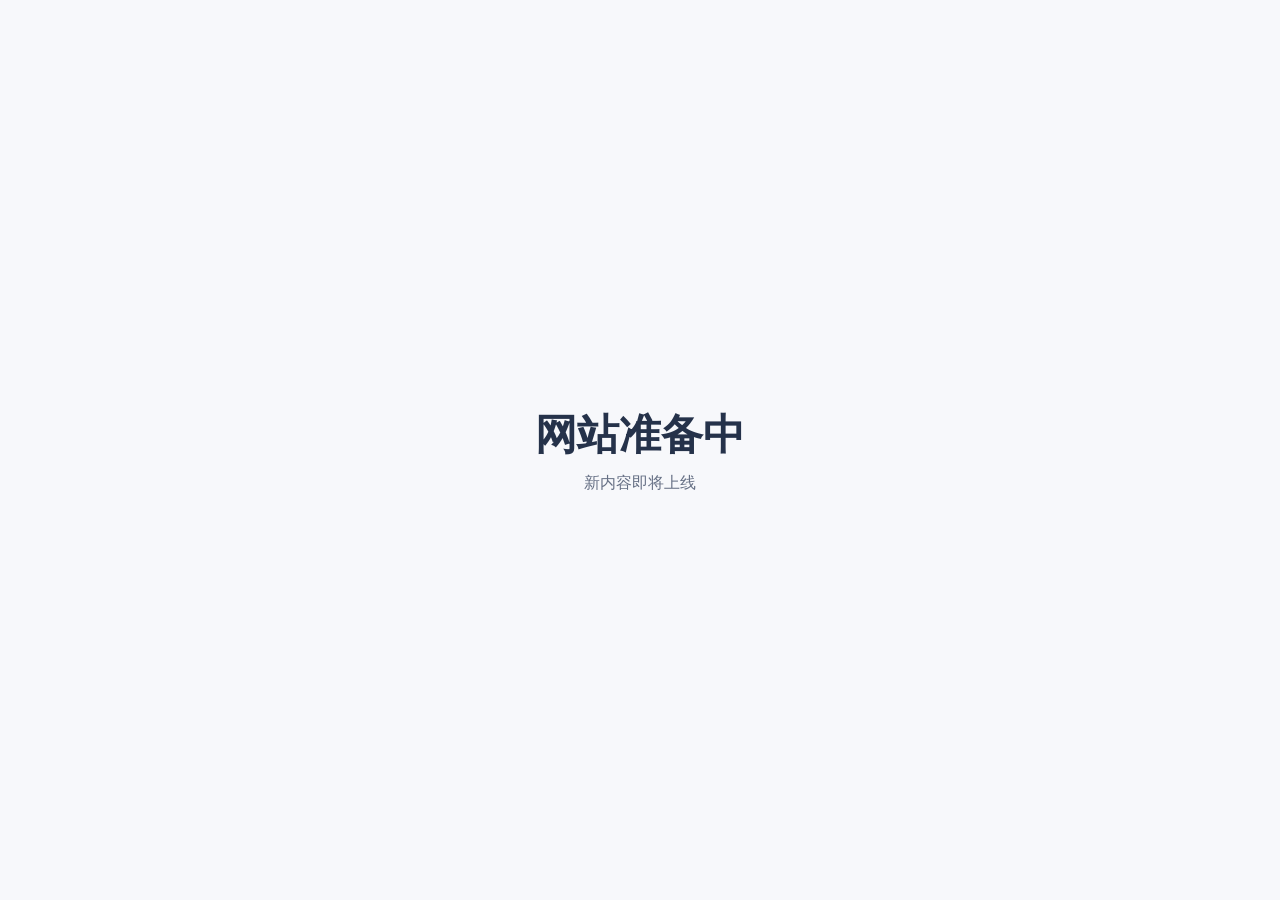
<file: index.html>
<!doctype html>
<html lang="zh-CN">
<head>
  <meta charset="utf-8">
  <meta name="viewport" content="width=device-width, initial-scale=1">
  <meta name="robots" content="noindex, nofollow">
  <title>网站准备中</title>
  <style>
    :root {
      color-scheme: light;
      font-family: system-ui, -apple-system, "Segoe UI", "Microsoft YaHei", sans-serif;
    }

    * {
      box-sizing: border-box;
    }

    body {
      min-height: 100vh;
      margin: 0;
      display: grid;
      place-items: center;
      color: #25324a;
      background: #f7f8fb;
    }

    main {
      padding: 32px;
      text-align: center;
    }

    h1 {
      margin: 0 0 10px;
      font-size: clamp(28px, 5vw, 42px);
      font-weight: 700;
    }

    p {
      margin: 0;
      color: #667085;
      font-size: 16px;
    }
  </style>
</head>
<body>
  <main>
    <h1>网站准备中</h1>
    <p>新内容即将上线</p>
  </main>
</body>
</html>
</file>
